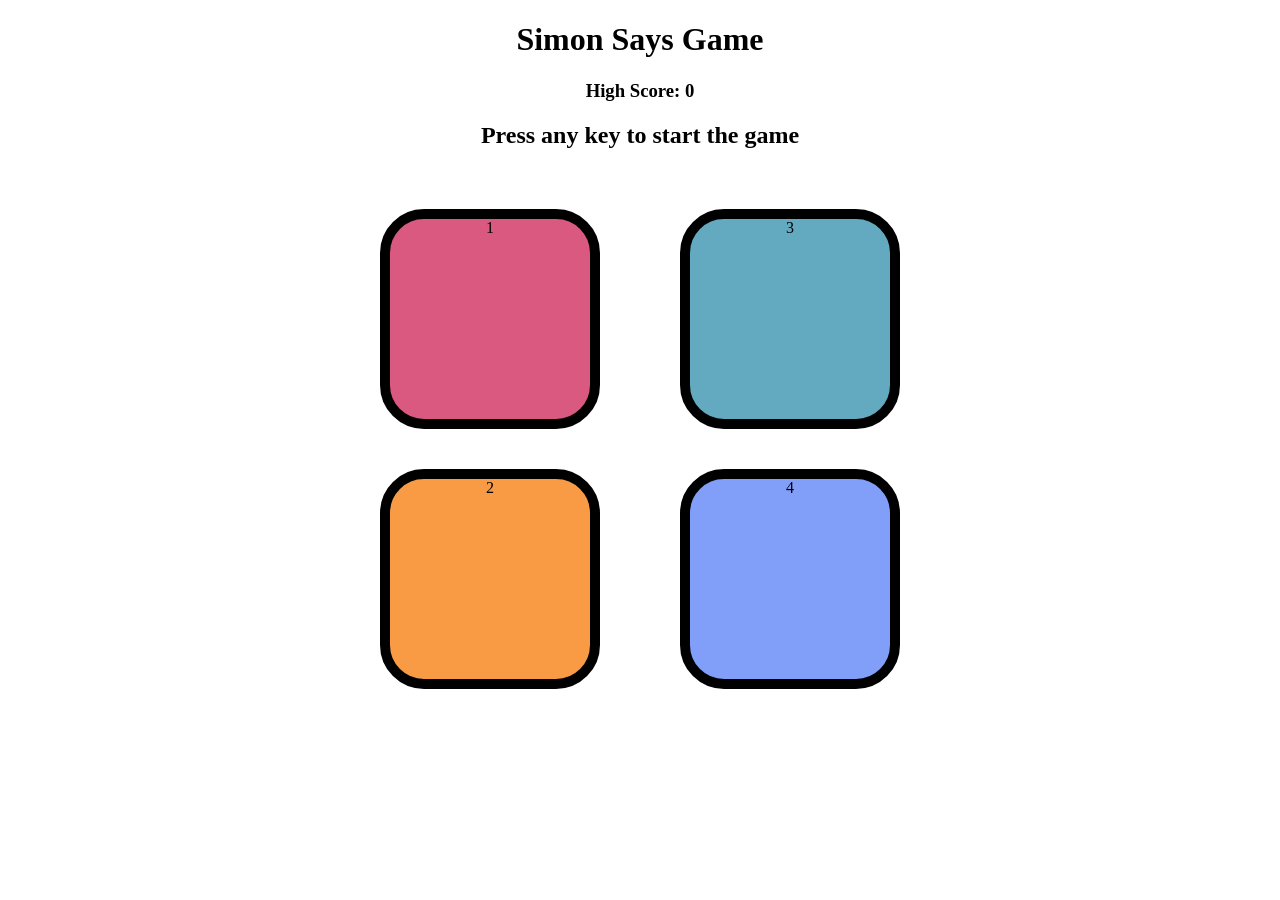
<file: 3. Simon-Says-Game/index.html>
<!DOCTYPE html>
  <html lang="en">
    <head>
      <meta charset="UTF-8" />
      <meta name="viewport" content="width=device-width, initial-scale=1.0" />
      <title>Simon Says Game</title>
      <link rel="stylesheet" href="style.css" />
    </head>
    <body>
      <h1>Simon Says Game</h1>
      <div>
        <h3>High Score: 0</h3>
      </div>
      <h2>Press any key to start the game</h2>

      <div class="btn-container">
        <div class="line-one">
          <div class="btn red" type="button" id="red">1</div>
          <div class="btn yellow" type="button" id="yellow">2</div>
        </div>
        <div class="line-two">
          <div class="btn green" type="button" id="green">3</div>
          <div class="btn purple" type="button" id="purple">4</div>
        </div>
      </div>

      <script src="app.js"></script>
    </body>
  </html>
</file>
<file: 3. Simon-Says-Game/style.css>
body {
  text-align: center;
}

.btn {
  height: 200px;
  width: 200px;
  border-radius: 20%;
  border: 10px solid black;
  margin: 2.5rem;
}

.btn-container {
  display: flex;
  justify-content: center;
}

.yellow {
  background-color: #f99b45;
}

.red {
  background-color: #d95980;
}

.purple {
  background-color: #819ff9;
}

.green {
  background-color: #63aac0;
}

.flash {
  background-color: white;
}

.userflash {
  background-color: green;
}
</file>
